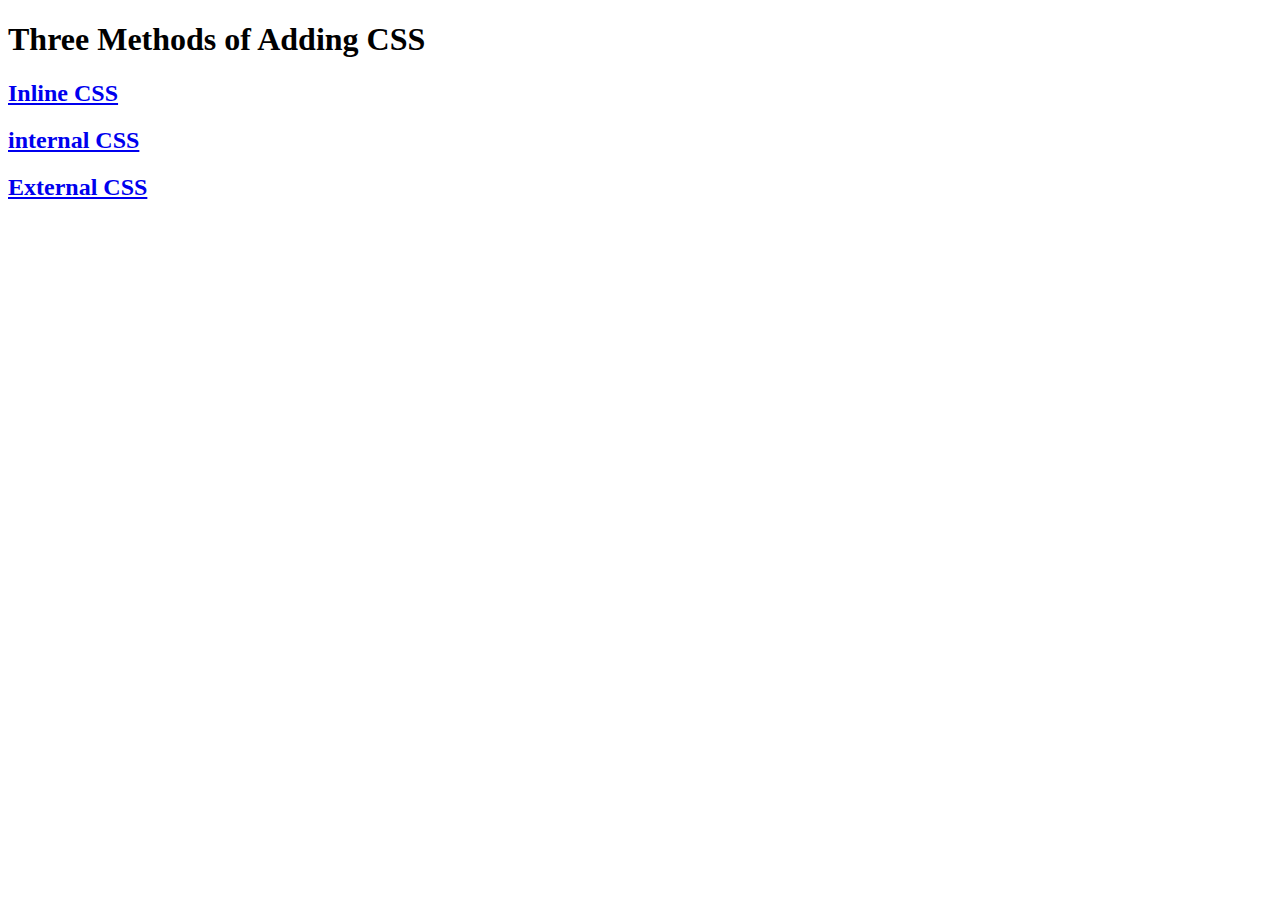
<file: 5.1. Adding CSS/index.html>
<!DOCTYPE html>
<html lang="en">

<head>
  <meta charset="UTF-8">
  <title>Adding CSS</title>
</head>

<body>
  <h1>Three Methods of Adding CSS</h1>
  <!-- Create 3 Links to The 3 Webpages: inline, internal and external -->
  <a href="./inline.html">
    <h2>Inline CSS</h2>
  </a>

  <a href="./internal.html">
    <h2>internal CSS</h2>
  </a>

  <a href="./external.html">
    <h2>External CSS</h2>
  </a>
</body>

</html>
</file>
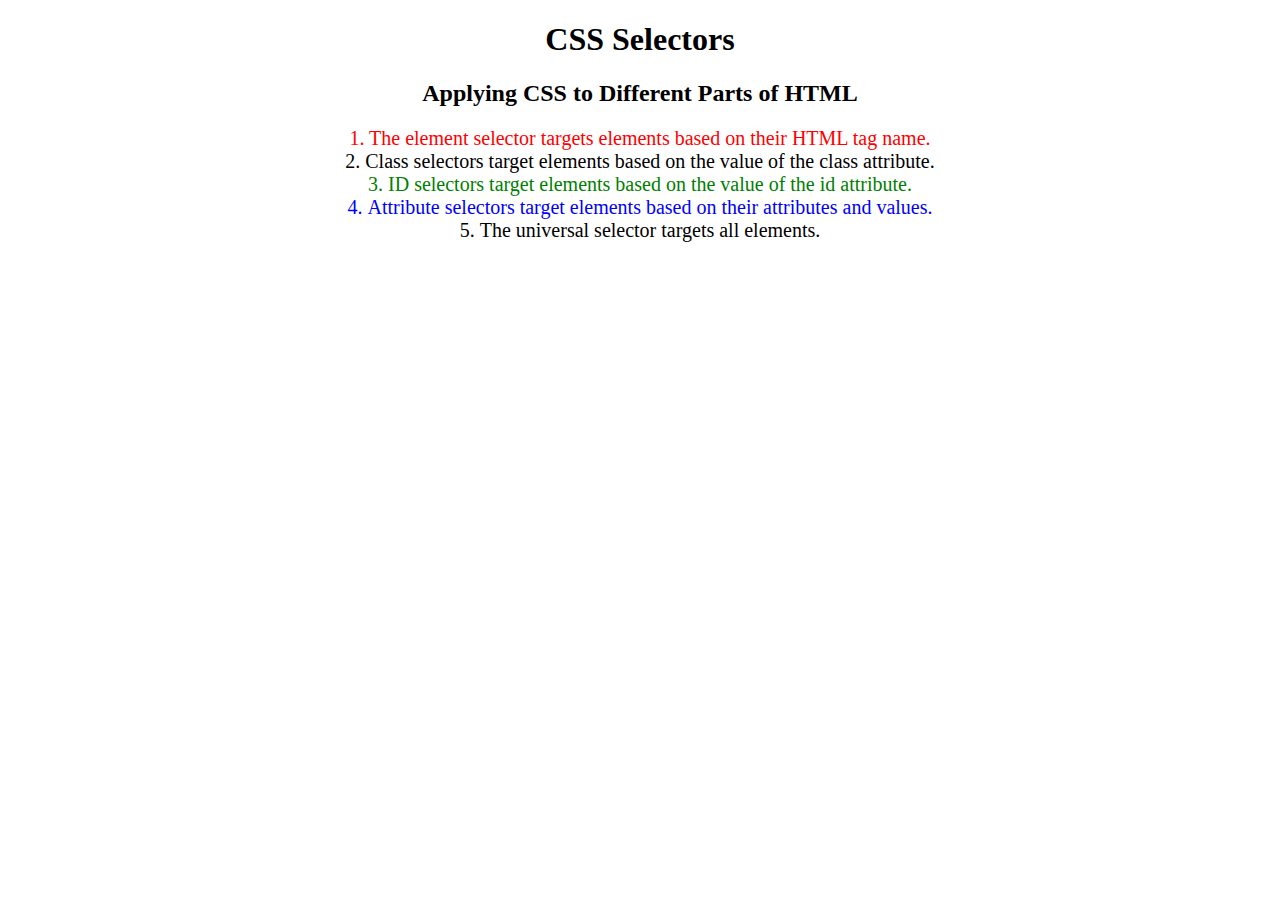
<file: 5.3 CSS Selectors/index.html>
<!DOCTYPE html>
<html lang="en">

<head>
  <meta charset="UTF-8">
  <title>CSS Selectors</title>
  <link rel="stylesheet" href="./style.css" />
</head>

<body>
  <h1>CSS Selectors</h1>
  <h2>Applying CSS to Different Parts of HTML</h2>
  <!-- TODO 1: Set the CSS for all paragraph tags to "color: red" -->
  <p class="note">1. The element selector targets elements based on their HTML tag name.</p>

  <ol>
    <!-- TODO 2: Set the CSS for all elements with a class of "note" to "font-size: 20px" -->
    <li class="note" value="2">Class selectors target elements based on the value of the class attribute.</li>

    <!-- TODO 3: Set the CSS for the element with an id of "id-selector-demo" to "color: green" -->
    <li class="note" id="id-selector-demo" value="3">ID selectors target elements based on the value of the id
      attribute.</li>

    <!-- TODO 4: Set the CSS for the li elements that have the "value" attribute set to "4" to have "color: blue" -->
    <li class="note" value="4">Attribute selectors target elements based on their attributes and values.</li>

    <!-- TODO 5: Set all elements to have "text-align: center" -->
    <li class="note" value="5">The universal selector targets all elements.</li>
  </ol>
</body>

</html>
</file>
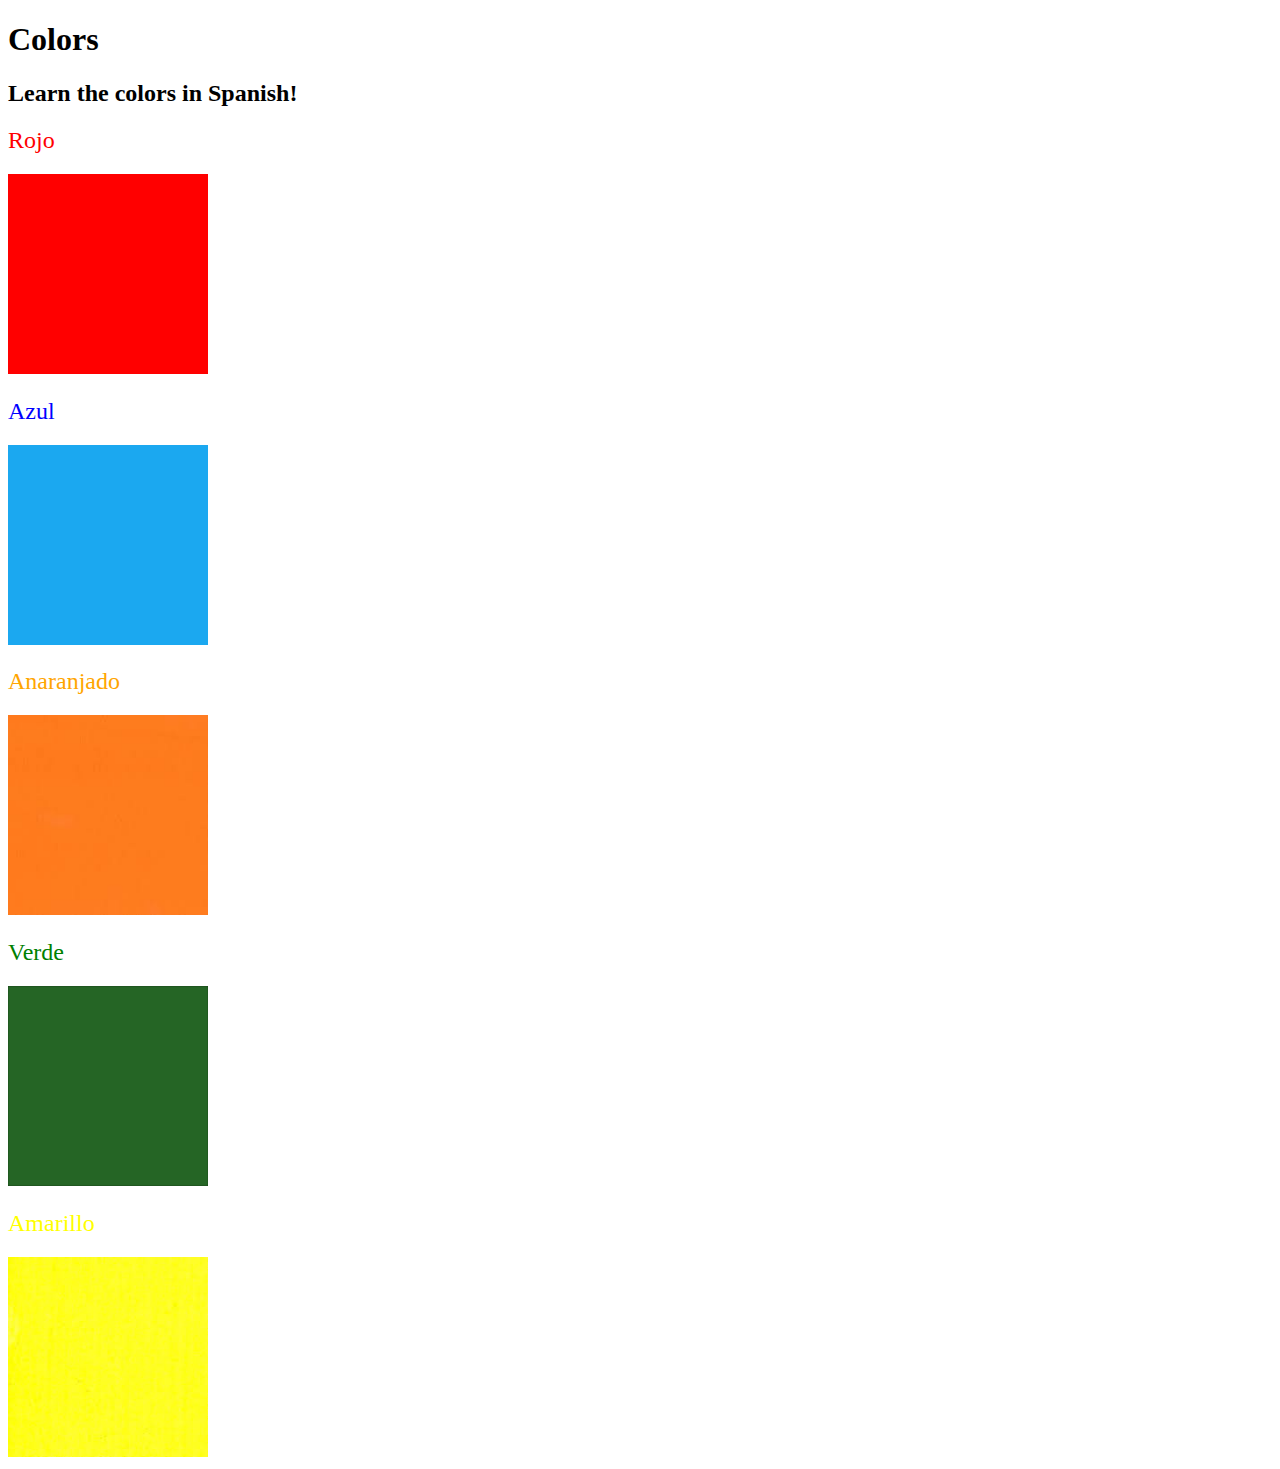
<file: 5.4 Color Vocab Project/index.html>
<!DOCTYPE html>
<html lang="en">

<head>
  <meta charset="UTF-8">
  <title>Spanish Vocabulary</title>
  <link rel="stylesheet" href="./style.css" />
</head>

<body>
  <h1>Colors</h1>
  <h2>Learn the colors in Spanish!</h2>
  <h2 class="color-title" id="red">Rojo</h2>
  <img class="color" src="./assets/images/red.png" alt="red" />

  <h2 class="color-title" id="blue">Azul</h2>
  <img src="./assets/images/blue.png" alt="blue" />

  <h2 class="color-title" id="orange">Anaranjado</h2>
  <img src="./assets/images/orange.png" alt="orange" />

  <h2 class="color-title" id="green">Verde</h2>
  <img src="./assets/images/green.png" alt="green" />

  <h2 class="color-title" id="yellow">Amarillo</h2>
  <img src="./assets/images/yellow.png" alt="yellow" />
</body>

</html>

<!-- 
TODOs
IMPORTANT: You should not need to make ANY CHANGES to index.html
All code should be written in your CSS file.

1. Create a CSS file and incorporate it as an external stylesheet.
2. Use CSS to style each of the color titles to meaning. 
Hint: Use the id to help if you don't know the words in spanish.
3. Use CSS to change all the color titles to have "font-weight: normal;"
4. Use CSS (not HTML) to make all the images 200px heigh and 200px wide. 
Hint: 
https://developer.mozilla.org/en-US/docs/Web/CSS/height
https://developer.mozilla.org/en-US/docs/Web/CSS/width
-->
</file>
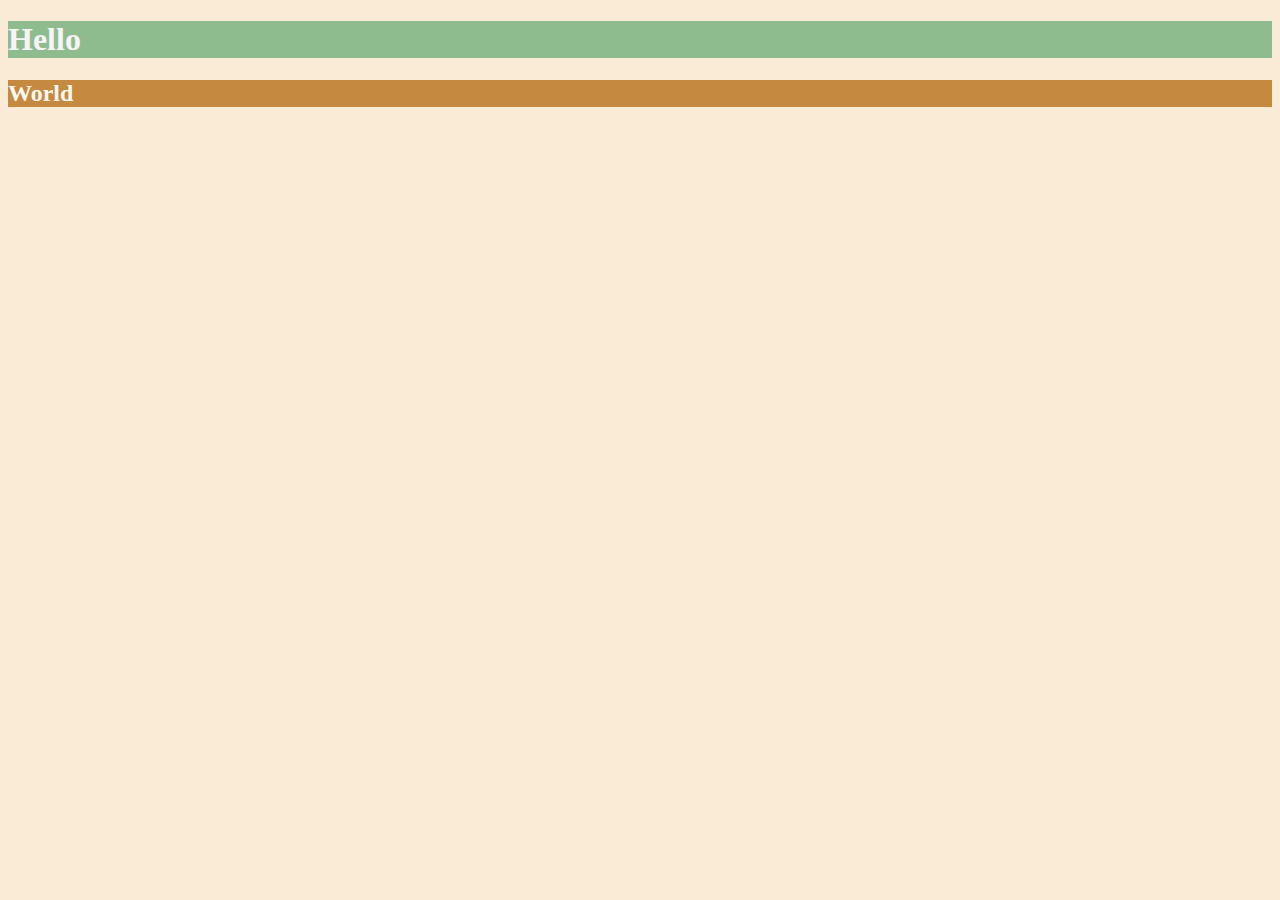
<file: 6.0 CSS Colors/index.html>
<!DOCTYPE html>
<html lang="en">

<head>
  <meta charset="UTF-8">
  <title>Colors</title>
  <style>
  /* Write your CSS code here. */
    /* 1. Make the background of the webpage "antiquewhite"
    2. Make the h1 "whitesmoke"
    3. Make the background of the h1 "darkseagreen"
    4. Make the h2 #FAF8F1
    5. Make the background of the h2 "#C58940" */
    *{
      background-color: antiquewhite;
    }

    h1{
      color: whitesmoke;
      background-color: darkseagreen;
    }

    h2{
      color: #FAF8F1;
      background-color: #C58940;
    }
  </style>
</head>

<body>
  <h1>Hello</h1>
  <h2>World</h2>
</body>

</html>
</file>
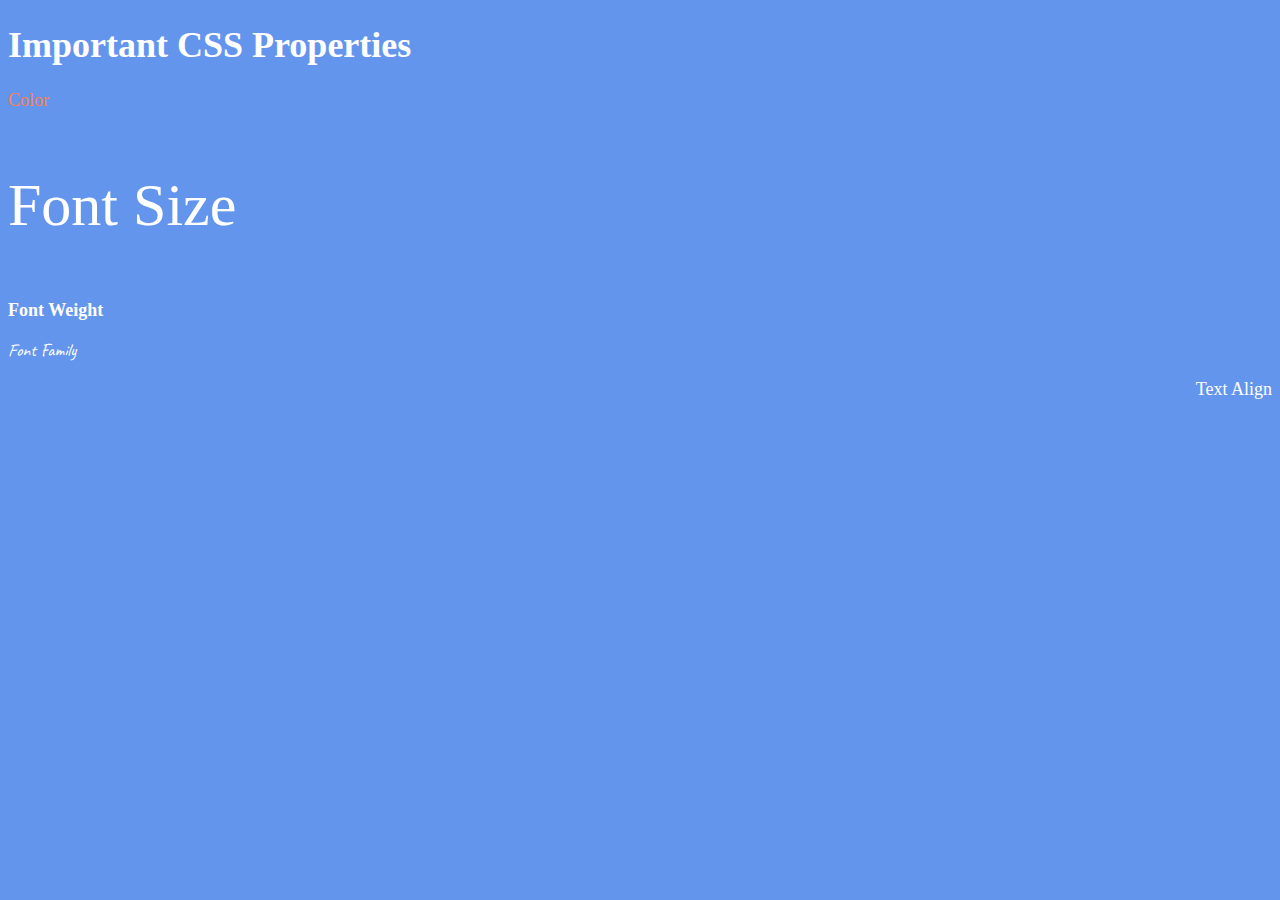
<file: 6.1 Font Properties/index.html>
<!DOCTYPE html>
<html lang="en">

<head>
  <meta charset="UTF-8">
  <title>CSS Properties</title>
  <style>
    body {
      background-color: cornflowerblue;
      color: white;
      font-size: 18px;
    }

    /* Don't change the CSS above, add Your CSS below */
    #color{
      color: coral;
    }

    #fontsize{
      font-size: 2rem;
    }

    #fontweight{
      font-weight: 900;
    }

    #fontfamily{
      font-family: 'Caveat', cursive;
    }

    #textalign{
      text-align: right;
    }

    html{
      font-size: 30px;
    }
    
  </style>
  <link rel="preconnect" href="https://fonts.googleapis.com">
  <link rel="preconnect" href="https://fonts.gstatic.com" crossorigin>
  <link href="https://fonts.googleapis.com/css2?family=Caveat&family=Montserrat:wght@900&display=swap" rel="stylesheet">
</head>

<body>
  <h1>Important CSS Properties</h1>
  <p id="color">Color</p>
  <p id="fontsize">Font Size</p>
  <p id="fontweight">Font Weight</p>
  <p id="fontfamily">Font Family</p>
  <p id="textalign">Text Align</p>

  <!-- TODOs
  1. Change the color of <p>Color</p> to "coral" color.
  2. Change the font size of <p>Font Size</p> to 2X the size of the root font size.
  3. Change the font weight of <p>Font Weight</p> to 900.
  4. Change the font family of <p>Font Family</p> to the Google font Caveat with regular (400) font weight.
  Link: https://fonts.google.com/specimen/Caveat
  5. Change the <p>Text Align</p> to right align.
  6. Change the the root (html element) font size to 30px -->
</body>

</html>
</file>
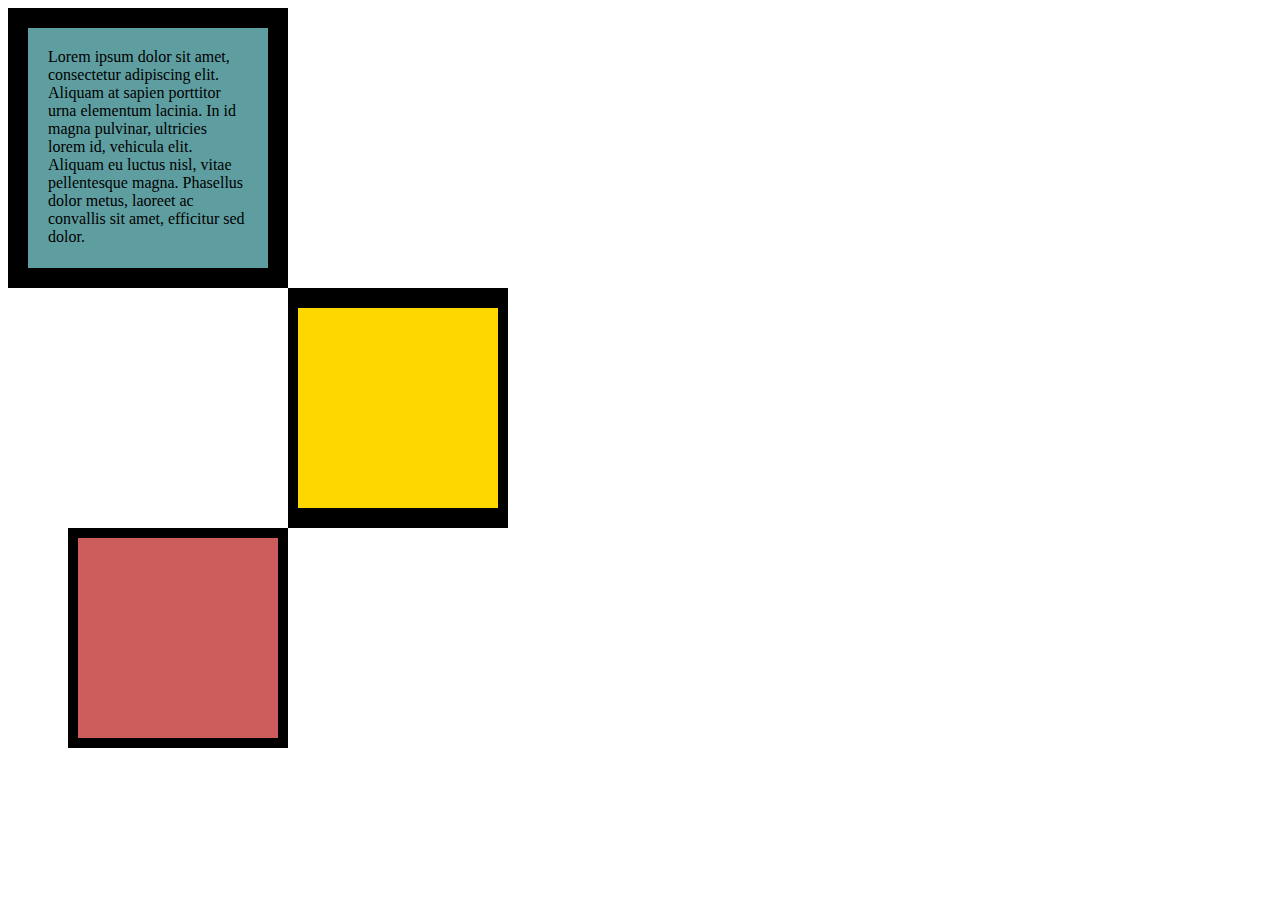
<file: 6.3 CSS Box Model/index.html>
<!DOCTYPE html>
<html lang="en">

<head>
  <meta charset="UTF-8">
  <title>CSS Box Model</title>
  <style>
    /* Write your CSS code here */
    div{
      height: 200px;
      width: 200px;
    }

    .green{
      background-color: cadetblue;
      padding: 20px;
      border: 20px solid black;
    }

    .yellow{
      background-color: gold;
      border: solid black;
      border-width: 20px 10px;
      margin-left: 280px;
    }

    .red{
      background-color: indianred;
      border: 10px solid black;
      margin-left: 60px;
    }

    p{
      margin: 0px;
    }
  </style>
</head>

<body>

  <div class="green">
    <p>Lorem ipsum dolor sit amet, consectetur adipiscing elit. Aliquam at sapien porttitor urna elementum lacinia. In
      id magna pulvinar, ultricies lorem id, vehicula elit. Aliquam eu luctus nisl, vitae pellentesque magna. Phasellus
      dolor metus, laoreet ac convallis sit amet, efficitur sed dolor.</p>
  </div>
  <div class="yellow"></div>
  <div class="red"></div>
  <!-- TODOs:
1. Create 3 Boxes using the div element.
2. Set their sizes to 200px heigh by 200px wide.
3. Set different background colors for each of the boxes (I used cadetblue, gold and indianred).
4. Add a paragraph <p> element into the first div and add the following words:
    Lorem ipsum dolor sit amet, consectetur adipiscing elit. Aliquam at sapien porttitor urna elementum lacinia. In
    id magna pulvinar, ultricies lorem id, vehicula elit. Aliquam eu luctus nisl, vitae pellentesque magna. Phasellus
    dolor metus, laoreet ac convallis sit amet, efficitur sed dolor.
5. Set the 1st div to have 20px padding all around with a black 10px border.
6. Fix the style of the <p> element to remove all margins.
Hint: Use the CSS inspector in Chrome.
7. Set the 2nd div to have a 20px border on top and bottom and 10px border left and right. (See goal image)
8. Set the 3rd div to have a 10px border 
9. Set the margins for the divs so that each box corner touches the other. (See the goal image)
-->

</body>

</html>
</file>
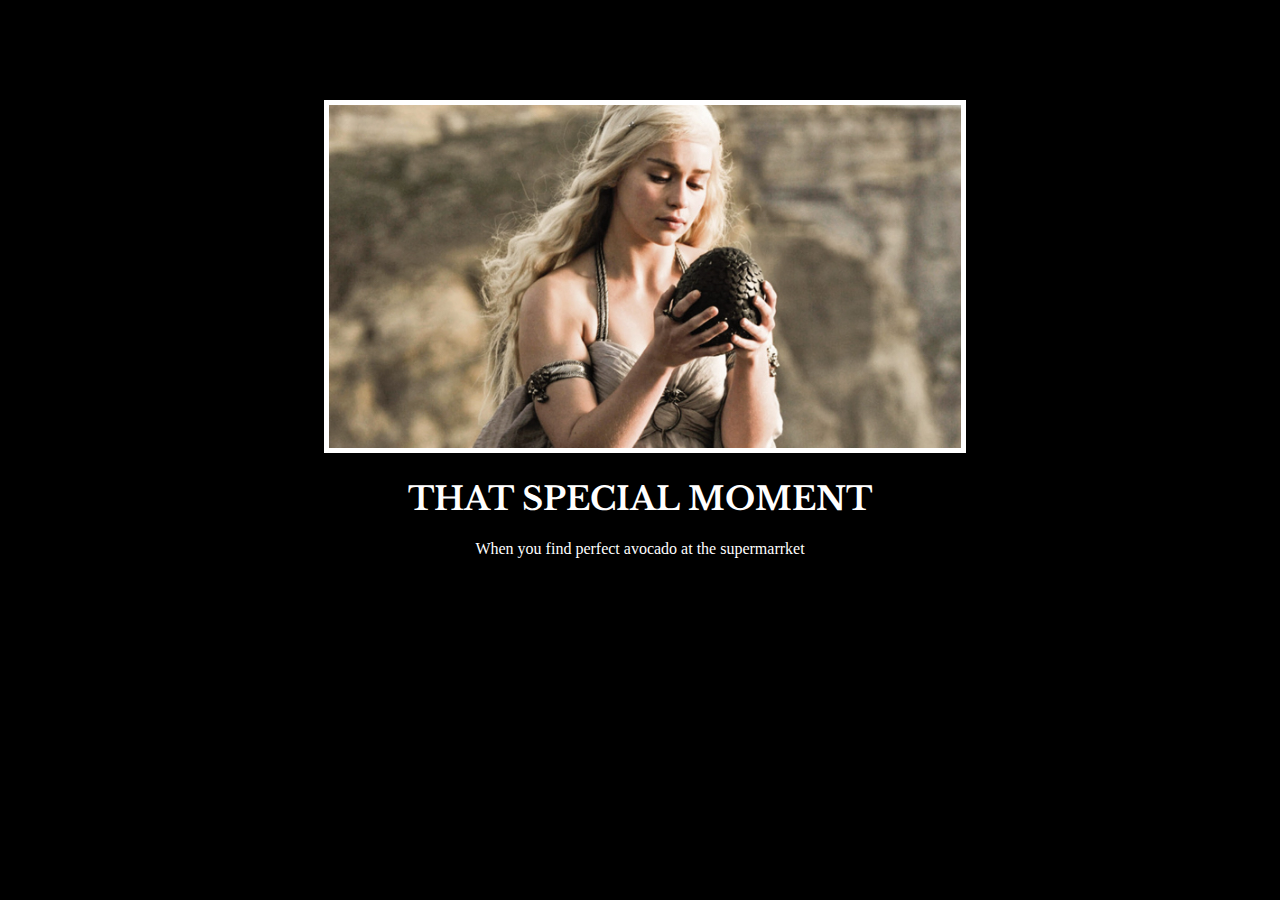
<file: 6.4 Motivation Meme Project/index.html>
<!-- 
  TODO: Create a motivational post website.
Style it how ever you like. 
Look at the goal image for inspiration.
But it must have the following features:
1. The main h1 text should be using the Regular Libre Baskerville Font from Google Fonts:
  https://fonts.google.com/specimen/Libre+Baskerville
2. The text should be white and background black.
3. Add your own image into the images folder inside assets. It should have a 5px white border.
4. The text should be center aligned.
5. Create a div to contain the h1, p and img elements. Adjust the margins so that the image and text are centered on the page. 
  Hint: You horizontally center a div by giving it a width of 50% and a margin-left of 25%.
  Hint: Set the image to have a width of 100% so it fills the div. 
6. Read about the text-transform property on MDN docs to make the h1 uppercase with CSS.
  https://developer.mozilla.org/en-US/docs/Web/CSS/text-transform 
-->
<!DOCTYPE html>
<html lang="en">
<head>
  <meta charset="UTF-8">
  <meta name="viewport" content="width=device-width, initial-scale=1.0">
  <title>Motivational Post</title>
  <link rel="stylesheet" href="style.css">
  <link rel="preconnect" href="https://fonts.googleapis.com">
<link rel="preconnect" href="https://fonts.gstatic.com" crossorigin>
<link href="https://fonts.googleapis.com/css2?family=Libre+Baskerville&display=swap" rel="stylesheet">
</head>
<body>
  <div class="center">
    <img src="./assets/images/daenerys.jpeg" alt="image">
    <h1>That Special Moment</h1>
    <p>When you find perfect avocado at the supermarrket</p>
  </div>
</body>
</html>
</file>
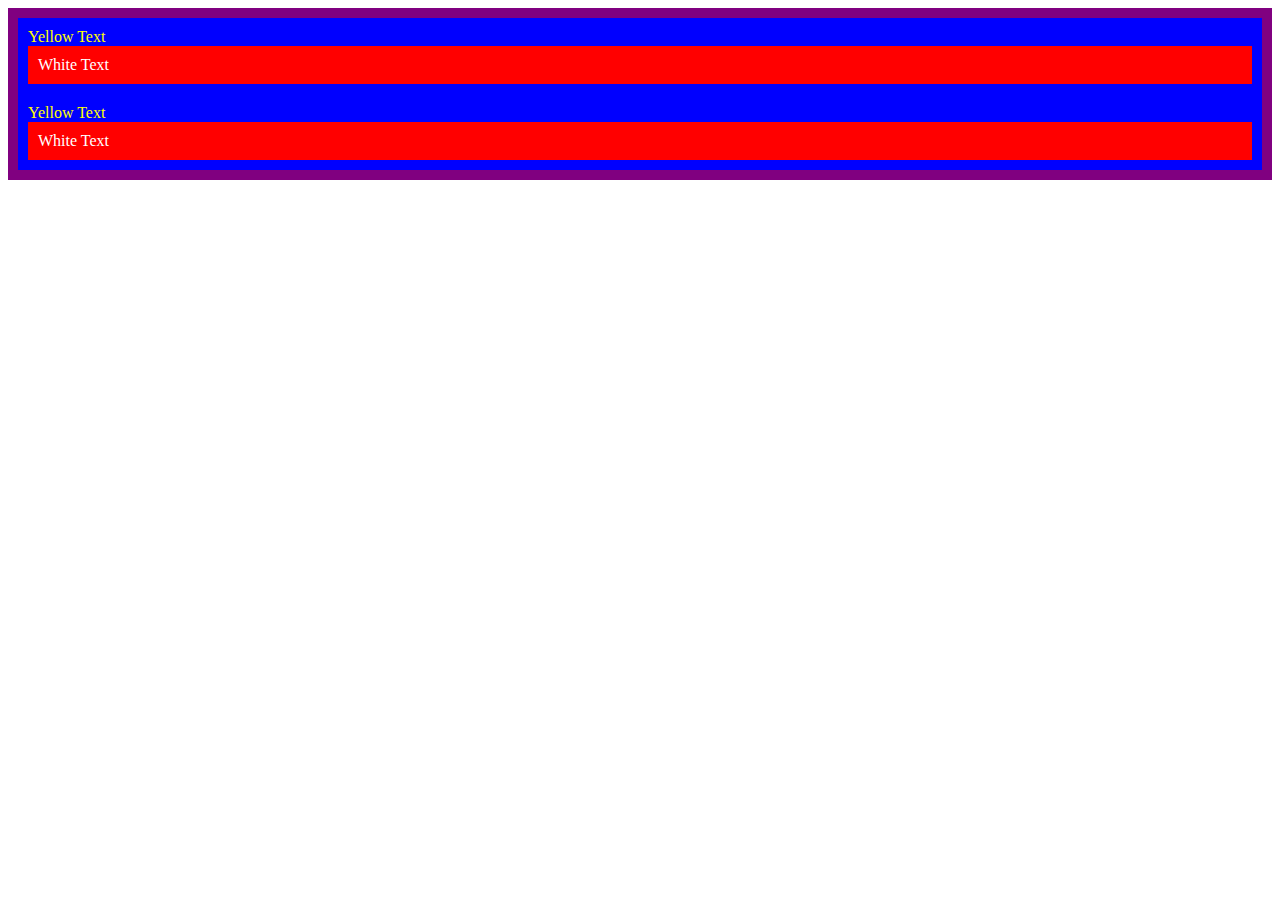
<file: 7.0 CSS Cascade/index.html>
<!DOCTYPE html>
<html lang="en">

<head>
  <meta charset="UTF-8">
  <title>CSS Cascade</title>
  <link rel="stylesheet" href="./style.css">
</head>

<body>
  <div id="outer-box" class="box">
    <div class="box">
      <p>Yellow Text</p>
      <div class="box inner-box">
        <p class="white-text">White Text</p>
      </div>
    </div>
    <div class="box">
      <p>Yellow Text</p>
      <div class="box inner-box">
        <p class="white-text">White Text</p>
      </div>
    </div>
  </div>
</body>

</html>
</file>
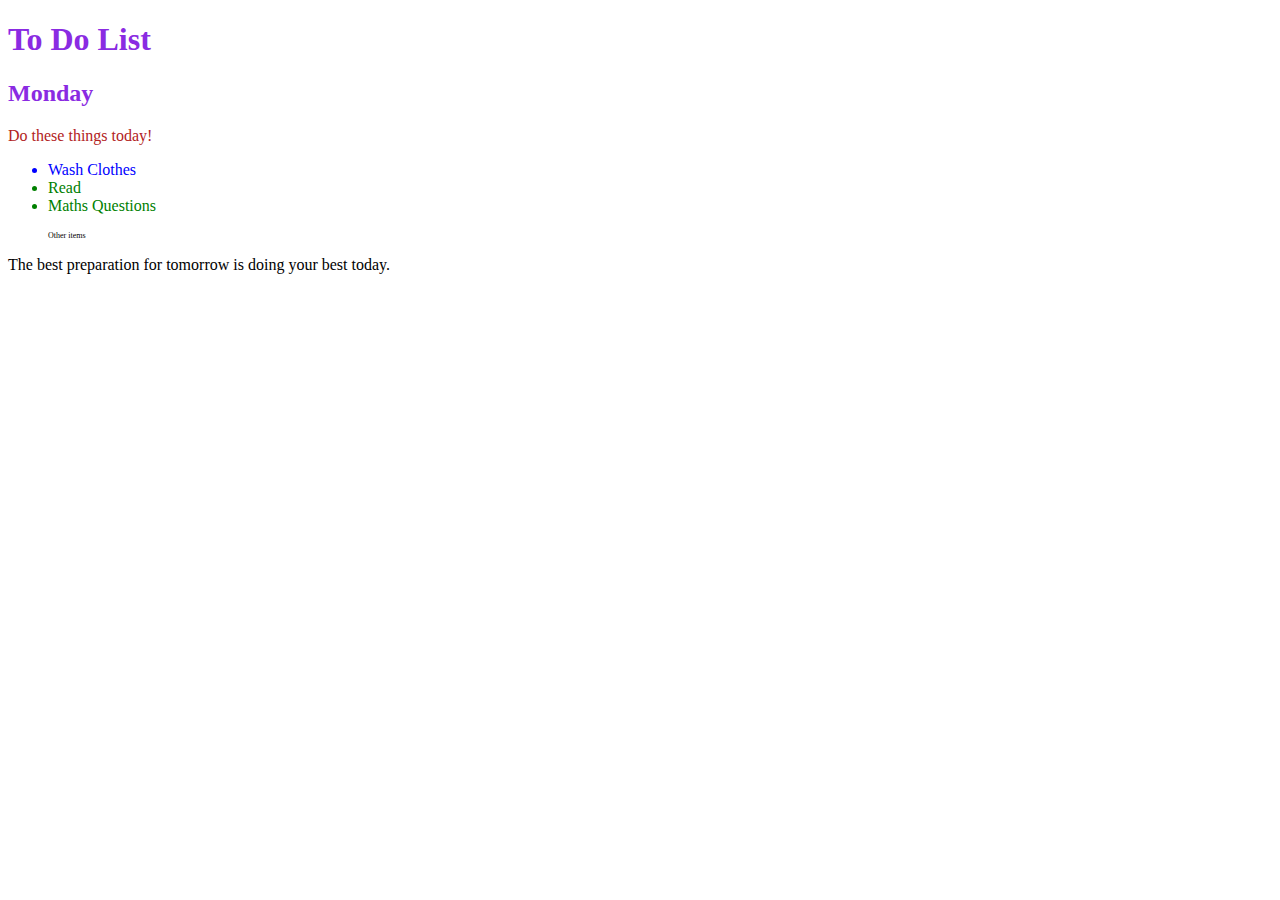
<file: 7.1 Combining Selectors/index.html>
<!DOCTYPE html>
<html lang="en">

<head>
  <meta charset="UTF-8">
  <title>Combining CSS Selectors</title>
  <link rel="stylesheet" href="./style.css">
</head>

<!-- Don't change any of the HTML code! -->

<body>
  <h1>To Do List</h1>
  <h2>Monday</h2>
  <div class="box">
    <p class="done">Do these things today!</p>
    <ul class="list">
      <li>Wash Clothes</li>
      <li class="done">Read</li>
      <li class="done">Maths Questions</li>
    </ul>
  </div>

  <ul>
    <p class="done">Other items</p>
  </ul>
  <p>The best preparation for tomorrow is doing your best today.</p>

</body>

</html>
</file>
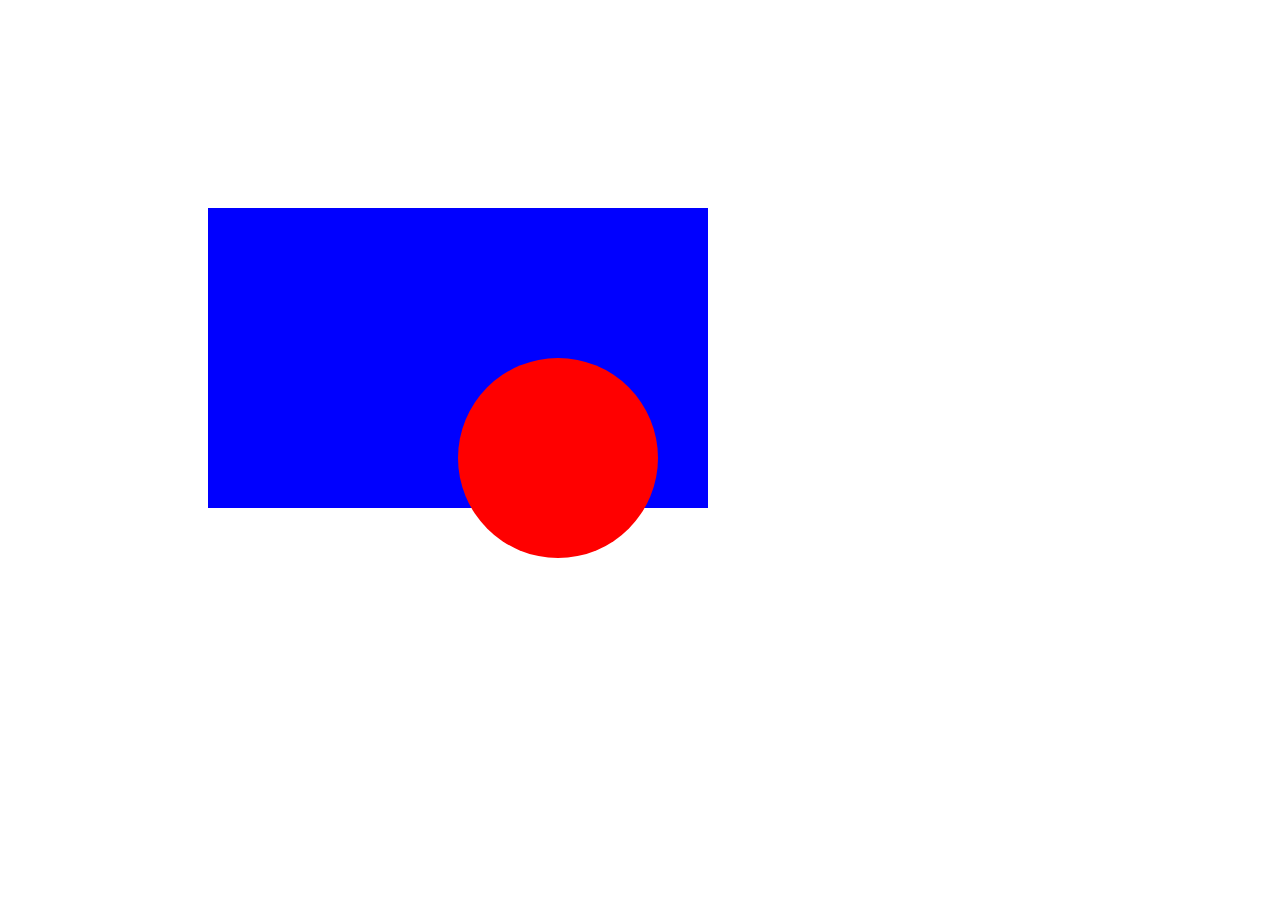
<file: 7.2 CSS Positioning/index.html>
<!DOCTYPE html>
<html>

<head>
  <title>CSS Positioning Exercise</title>
  <style>
    /* Write your code here */
    .blue-box{
      background-color: blue;
      height: 300px;
      width: 500px;
      position: relative;
      top: 200px;
      left: 200px;
    }
    .red-circle{
      background-color: red;
      height: 200px;
      width: 200px;
      border-radius: 50%;
      position: absolute;
      top: 150px;
      left: 250px;
    }
  </style>
</head>

<body>
  <div class="blue-box">
    <div class="red-circle">
    </div>
  </div>

</body>

</html>
</file>
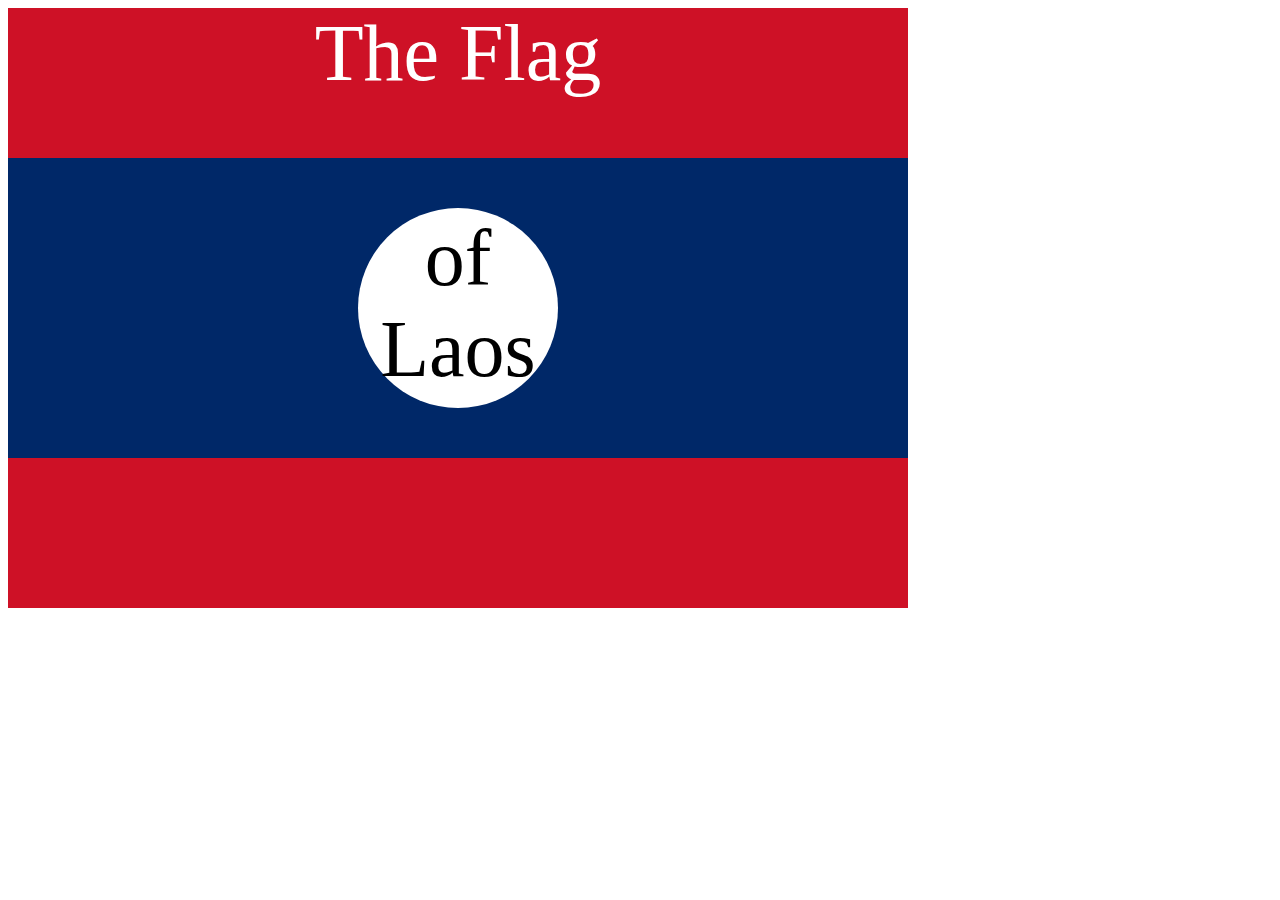
<file: 7.3 CSS Flag Project/index.html>
<!DOCTYPE html>
<html lang="en">

<head>
  <meta charset="UTF-8">
  <title>CSS Flag Project</title>
  <style>
    /* Write your CSS Code here */
    .flag{
      background-color: #CE1126;
      height: 600px;
      width: 900px;
      position: relative;
    }
    
    .flag > div{
      background-color: #002868;
      height: 300px;
      width: 900px;
      position: absolute;
      top: 25%;

    }

    .flag>p{
      color: white;
      text-align: center;
      font-size: 5rem;
      margin: 0;
    }

    .flag > div > div {
      background-color: white;
      height: 200px;
      width: 200px;
      border-radius: 50%;
      text-align: center;
      position: absolute;
      top: 50px;
      left: 350px;
    }
    .flag > div > div > p{
      color: black;
      position: relative;
      font-size: 5rem;
      bottom: 75px;
    }

  </style>
</head>

<!-- 
  IMPORTANT! Do not change any HTML
Don't add any classes/ids/elements 
Use what you know about combining selectors 
and CSS specificity instead.
Hint 1: The flag is 900px by 600px and the circle is 200px by 200px.
Hint 2: You can use CSS inspection to get the colors from
https://appbrewery.github.io/flag-of-laos/
-->

<body>
  <div class="flag">
    <p>The Flag</p>
    <div>
      <div>
        <p>of Laos</p>
      </div>
    </div>
  </div>
</body>

</html>
</file>
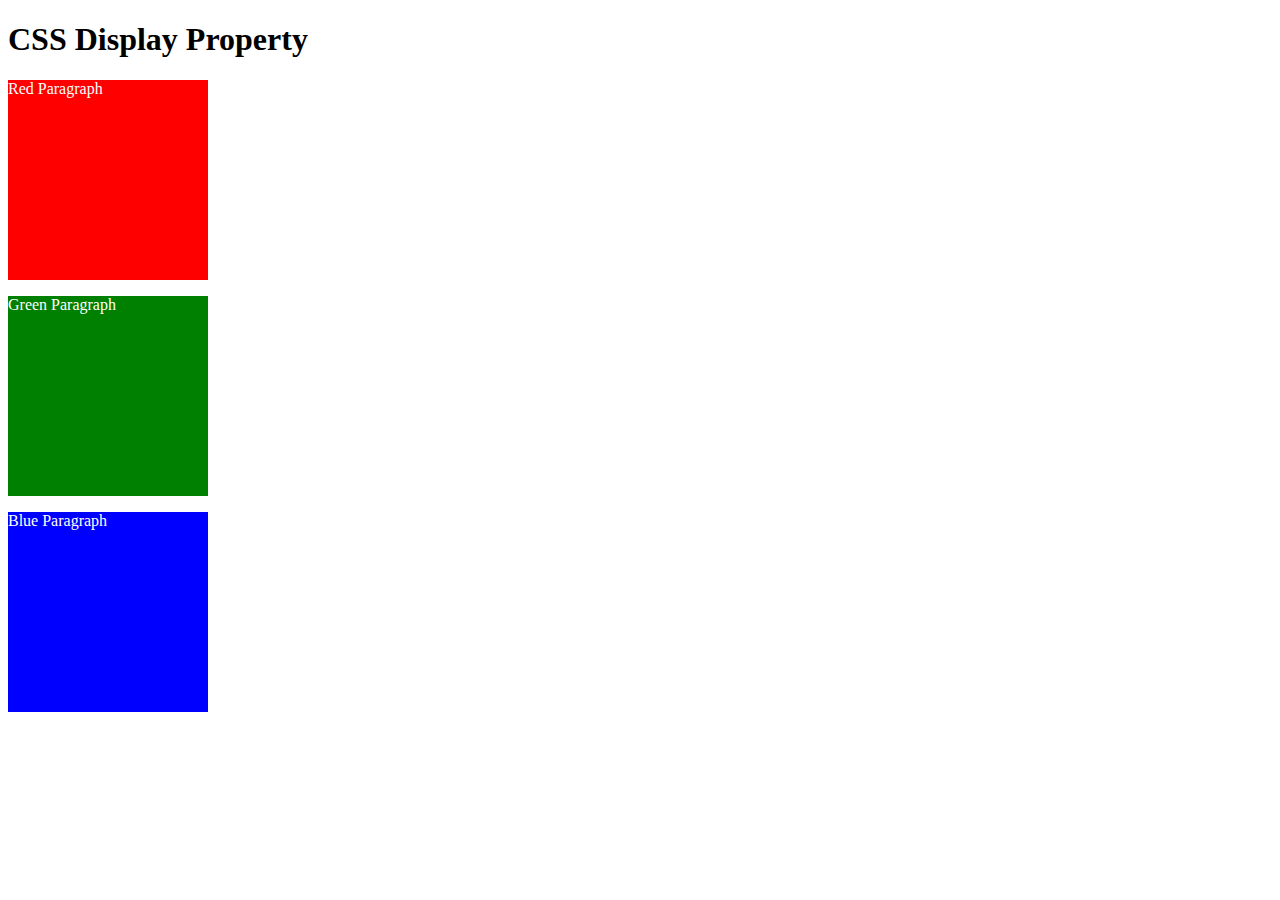
<file: 8.0 CSS Display/index.html>
<!DOCTYPE html>
<html>

<!-- 
  TODO
1. By changing only the display property of the CSS make all 3 squares line up horizontally like in goal1 image.
2. Change only the display property to make all 3 squares line up vertically like in goal2 image. 
-->

<head>
  <title>CSS Display Property Example</title>
  <style>
    p {
      color: white;
    }

    .red {
      display: block;
      width: 200px;
      height: 200px;
      background-color: red;
    }

    .green {
      display: block;
      width: 200px;
      height: 200px;
      background-color: green;
    }

    .blue {
      display: block;
      width: 200px;
      height: 200px;
      background-color: blue;
    }
  </style>
</head>


<body>
  <h1>CSS Display Property</h1>
  <p class="red">Red Paragraph </p>
  <p class="green">Green Paragraph</p>
  <p class="blue">Blue Paragraph</p>
</body>

</html>
</file>
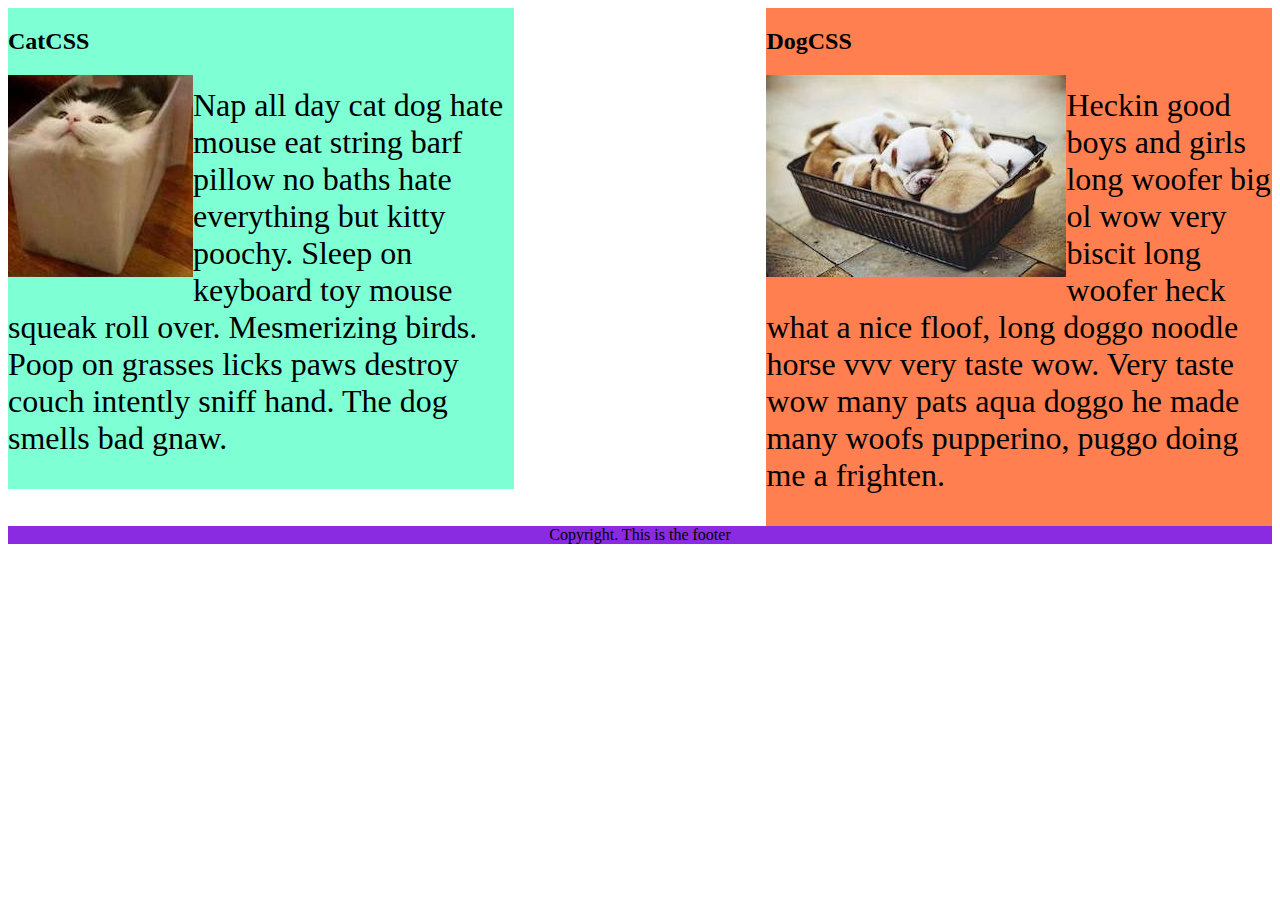
<file: 8.1 CSS Float/index.html>
<!DOCTYPE html>
<html lang="en">

<!-- TODO
1. Make both paragraph elements wrap around the image.
2. Use Float to move the cat div to the left and the dog div to the right.
3. Use clear to make the footer go below both the cat and dog div. -->

<head>
  <meta charset="UTF-8">
  <title>CSS Float</title>
  <style>
    div {
      display: inline-block;
      width: 40%;
    }

    p {
      font-size: 2em;
    }

    .cat {
      background-color: aquamarine;
      float: left;
    }

    .dog {
      background-color: coral;
      float: right;
    }

    footer {
      text-align: center;
      background-color: blueviolet;
      clear: both;
    }

    img{
      float: left;
    }
  </style>
</head>

<body>
  <div class="cat">
    <h2>CatCSS</h2>

    <img src="cat.jpeg" alt="cat in a box" />
    <p class="first-paragraph">Nap all day cat dog hate mouse eat string barf pillow no baths hate everything but kitty
      poochy. Sleep on keyboard
      toy
      mouse squeak roll over. Mesmerizing birds. Poop on grasses licks paws destroy couch intently sniff hand. The dog
      smells
      bad gnaw.</p>
  </div>
  <div class="dog">
    <h2>DogCSS</h2>
    <img src="dog.jpeg" alt="dogs in a box" />
    <p class="second-paragraph">Heckin good boys and girls long woofer big ol wow very biscit long woofer heck what a
      nice
      floof, long doggo noodle
      horse vvv very taste wow. Very taste wow many pats aqua doggo he made many woofs pupperino, puggo doing me a
      frighten.</p>
  </div>

  <footer>Copyright. This is the footer</footer>
</body>

</html>
</file>
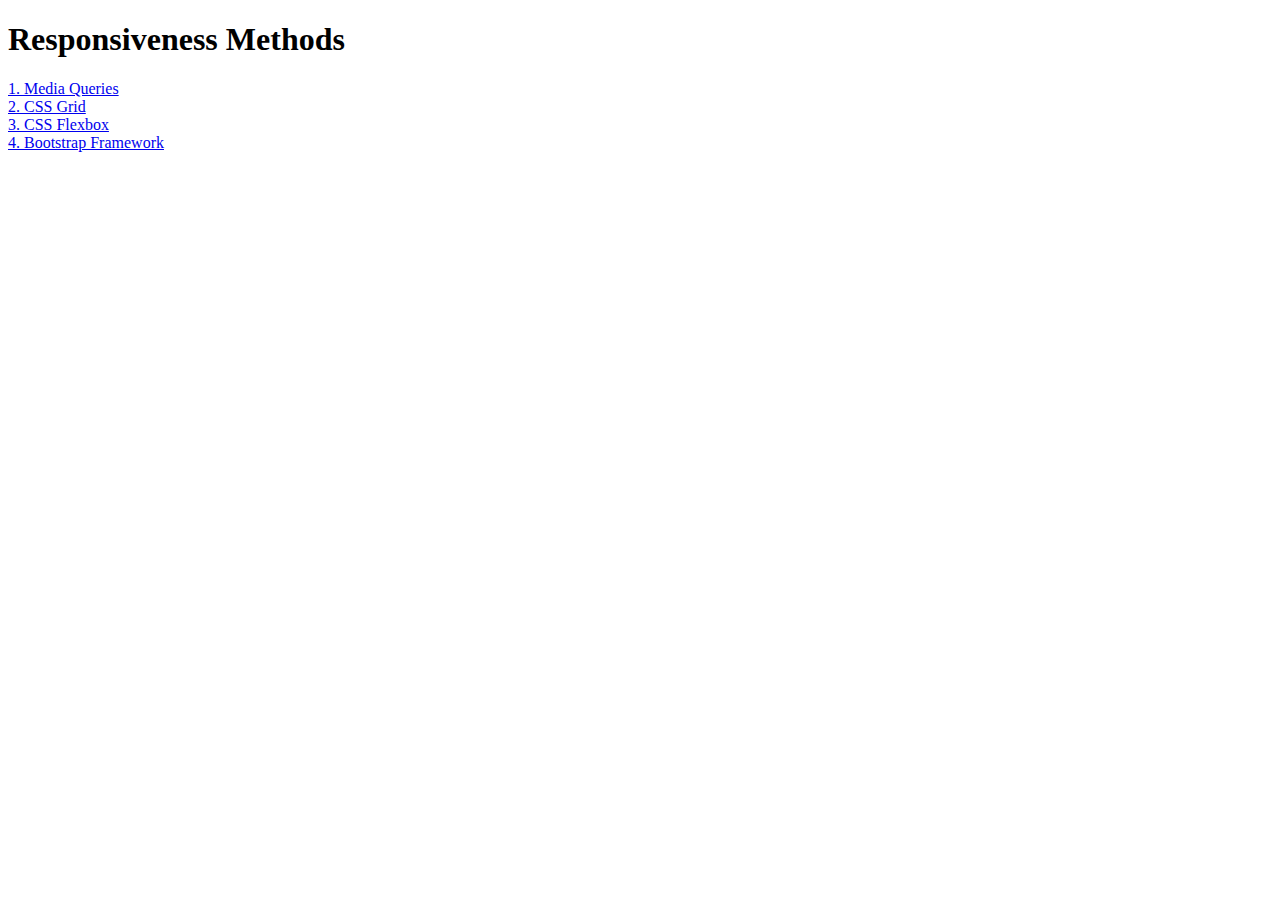
<file: 8.2 Responsiveness/index.html>
<!DOCTYPE html>
<html lang="en">

<head>
  <meta charset="UTF-8">
  <meta name="viewport" content="width=device-width, initial-scale=1.0">
  <title>Responsiveness</title>
  <style>
    a {
      display: block;
    }
  </style>
</head>

<body>
  <h1>Responsiveness Methods</h1>
  <a href="./media-query.html">1. Media Queries</a>
  <a href="./grid.html">2. CSS Grid</a>
  <a href="./flexbox.html">3. CSS Flexbox</a>
  <a href="./bootstrap.html">4. Bootstrap Framework</a>
</body>

</html>
</file>
<file: 5.3 CSS Selectors/style.css>
ol {
  margin-left: -40px;
  margin-top: -20px;
  list-style-position: inside;
}
/* Write your CSS below, don't change the rules above. */

p{
  color: red;
}

.note {
  font-size: 20px;
}

#id-selector-demo{
  color: green;
}

li[value="4"]{
  color: blue;
}

*{
  text-align: center;
}
</file>
<file: 5.4 Color Vocab Project/style.css>
#red{
    color: red;
}

#blue{
    color: blue;
}

#orange{
    color: orange;
}

#green{
    color: green;
}

#yellow{
    color: yellow;
}

.color-title {
    font-weight: normal;
}

img {
    height: 200px;
    width: 200px;
}
</file>
<file: 6.4 Motivation Meme Project/style.css>
*{
    background-color: black;
}

.center {
    color: white;
    width: 50%;
    margin-left: 25%;
    margin-top: 100px;
}

h1{
    
    text-align: center;
    font-family: 'Libre Baskerville', serif;
    text-transform: uppercase;
    
}

p{
    text-align: center;
}

img{
    border: 5px solid white;
    width: 100% ;
}
</file>
<file: 7.0 CSS Cascade/style.css>
/* Don't change the existing CSS. */

.box {
  background-color: blue;
  padding: 10px;
}

p {
  color: yellow;
  margin: 0;
  padding: 0;
}

#outer-box{
  background-color: purple;
}

.inner-box{
  background-color: red;
}

.white-text{
  color: white;
}
</file>
<file: 7.1 Combining Selectors/style.css>
/* Write your code here: */
h1, h2{
    color: blueviolet;
}

.box > p{
    color: firebrick;
}

.box li{
    color: blue;
}

li.done{
    color: green;
}

ul p.done{
    font-size: 0.5rem;
}
</file>
